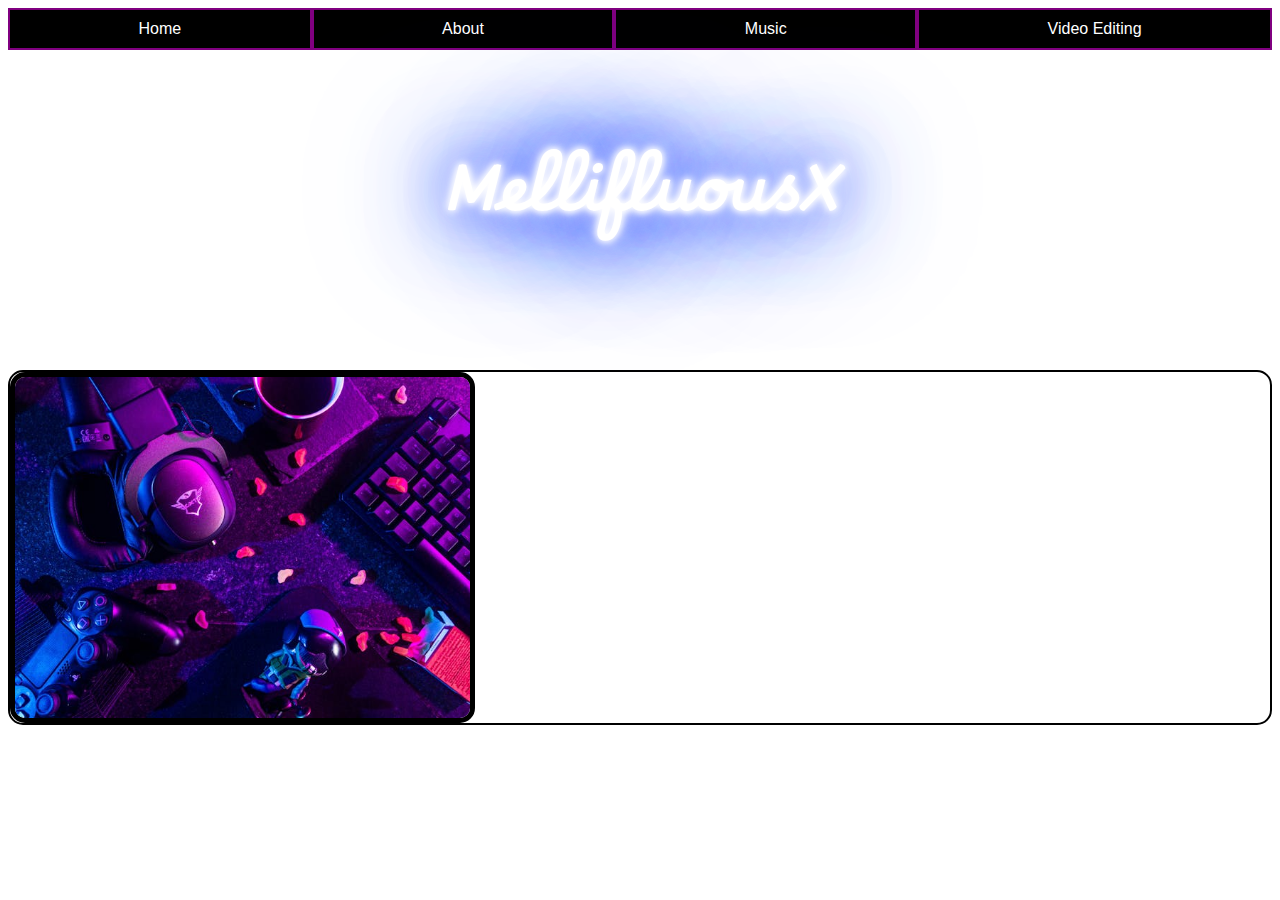
<file: index.html>
<!DOCTYPE html>
<html lang="en">
<head>
    <meta charset="UTF-8">
    <meta name="viewport" content="width=device-width, initial-scale=1.0">
    <link rel="stylesheet" href="styles/style.css">
    <link rel="preconnect" href="https://fonts.googleapis.com">
    <link rel="preconnect" href="https://fonts.gstatic.com" crossorigin>
    <link href="https://fonts.googleapis.com/css2?family=Borel&display=swap" rel="stylesheet">
    <link href="https://fonts.googleapis.com/css2?family=Indie+Flower&display=swap" rel="stylesheet">
    <title>MellifluousX</title>
</head>
<body>
    <header>
        <nav class="nav-bar">
            <ul class="navigation">
                <li>Home</li>
                <li>About</li>
                <li>Music</li>
                <li>Video Editing</li>
            </ul>
        </nav>
        <h1><i>MellifluousX</i></h1>
    </header>
    
    <div class="main-text-bg">
        
        <div class="desk-img">
            <img src="media/desk.jpg" alt="">
        </div>
        
        <div class="slogan">
            <p>Uniqueness at it's finest</p>
        </div>

    </div>    
    <!-- <div>
        <a href="https://open.spotify.com/artist/5SZgWQqqu7Os7F9qaxO572?si=XlvyE0XDQI6Q3NhF1eLaIw"><img src="https://imageshack.com/i/pmwqueIKp" target="blank" class="img2">
    </div> -->

</body>
</html>
</file>
<file: styles/style.css>
body {
  background: url("https://imageshack.com/i/pmkYsKa3j");
  background-size: cover;
  background-position: center;
  background-attachment:fixed;
  color: white;
  font-family: helvetica;
  animation: fadeIn 2s ease-in;
}

@keyframes fadeIn {
  from {
      opacity: 0;
  }
  to {
      opacity: 1;
  }
}

h1 {
  font-family: 'Borel';
  font-size: 60px;
  margin: 25px 0 5px 0;
  color: white;
  text-align: center;
  margin: 100px;
  animation: flicker 1.5s infinite alternate, fadeIn 2s ease-in;
  text-shadow: 
    0 0 7px #fff,
    0 0 10px #fff,
    0 0 21px #fff,
    0 0 42px #5271ff,
    0 0 82px #5271ff,
    0 0 92px #5271ff,
    0 0 102px #5271ff,
    0 0 151px #5271ff;
}

@keyframes flicker {
  0%, 18%, 22%, 25%, 53%, 57%, 100% {
      text-shadow:
      0 0 7px #fff,
      0 0 10px #fff,
      0 0 21px #fff,
      0 0 42px #5271ff,
      0 0 82px #5271ff,
      0 0 92px #5271ff,
      0 0 102px #5271ff,
      0 0 151px #5271ff;
  }
  20%, 24%, 55% {        
      text-shadow: none;
  }    
}





/* .img2 {
  width: 30%;
  height: auto;
  margin-left: auto;
  margin-right: auto;
  margin-bottom: 20px;
  display: block;
  background: black;
  border-radius: 5px;
  padding: 10px 0 10px 0;
  
} */

.spot-light {
  font-size: 60px;
  font-family: 'Borel';
  color: white;
  text-align: center;
  animation: wobble 1s;
}

.spot-light:hover {
  animation: textWobble 0.5s ease-in-out;
}

@keyframes textWobble {
  0% { transform: translateX(0); }
  25% { transform: translateX(-5px); }
  50% { transform: translateX(5px); }
  75% { transform: translateX(-5px); }
  100% { transform: translateX(0); }
}


nav.nav-bar {
  background-color: black;
  padding: 0;
  margin: 0;
}

ul.navigation {
  list-style: none;
  display:flex;
  justify-content: space-evenly;
  padding: 0;
  margin: 0;
  width: 100%;
  
}

li {
  display: flex;
  justify-content: center;
  border: 2px solid purple;
  padding: 10px;
  margin: 0;
  flex-grow: 1;
  
}

div.main-text-bg {
  display: flex;
  border: 2px solid black;
  border-radius: 15px;
  margin: 0;
  padding: 0;
}

div.desk-img {
  display: flex;
}

.desk-img img {
  width: 70%;
  border: 5px solid black;
  border-radius: 15px;
}

div.slogan {
  display: flex;

}

.slogan p {
  display: flex;
  align-items: center;
  font-size: 30px;
  
}
</file>
